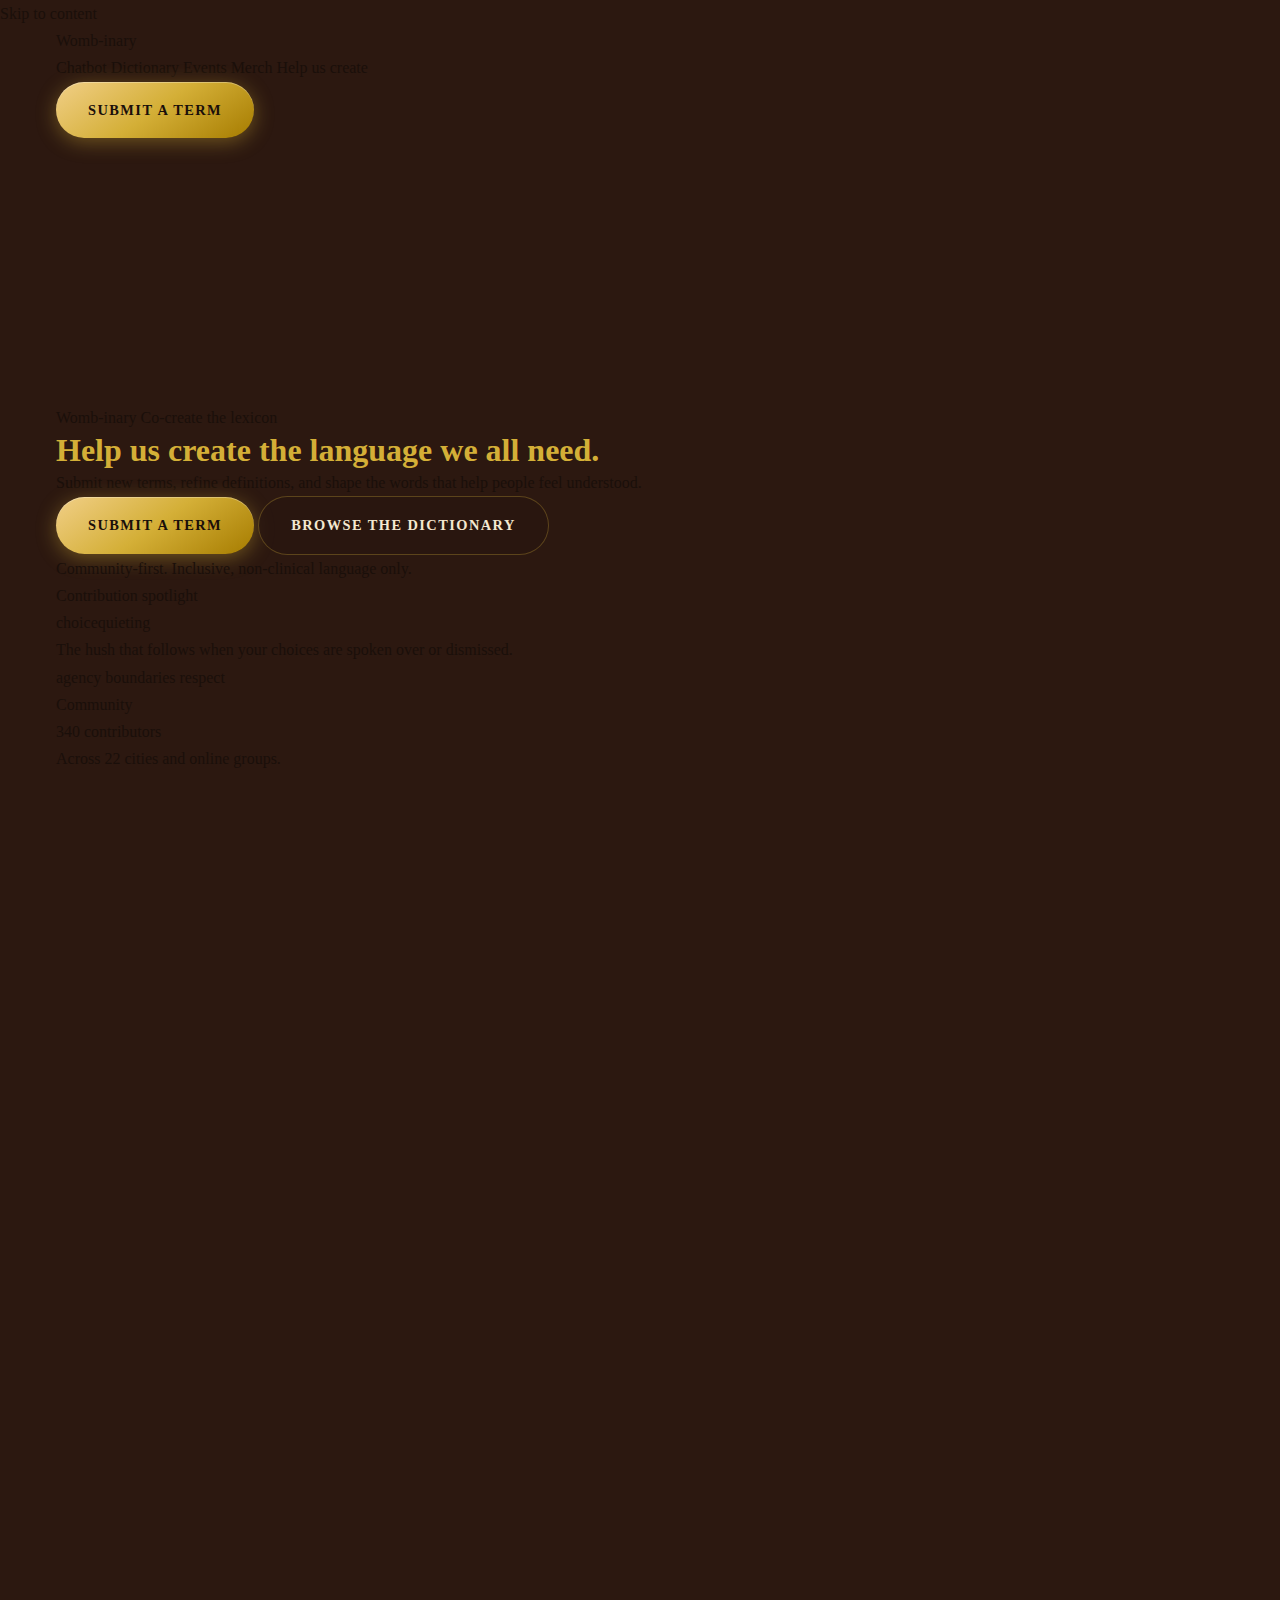
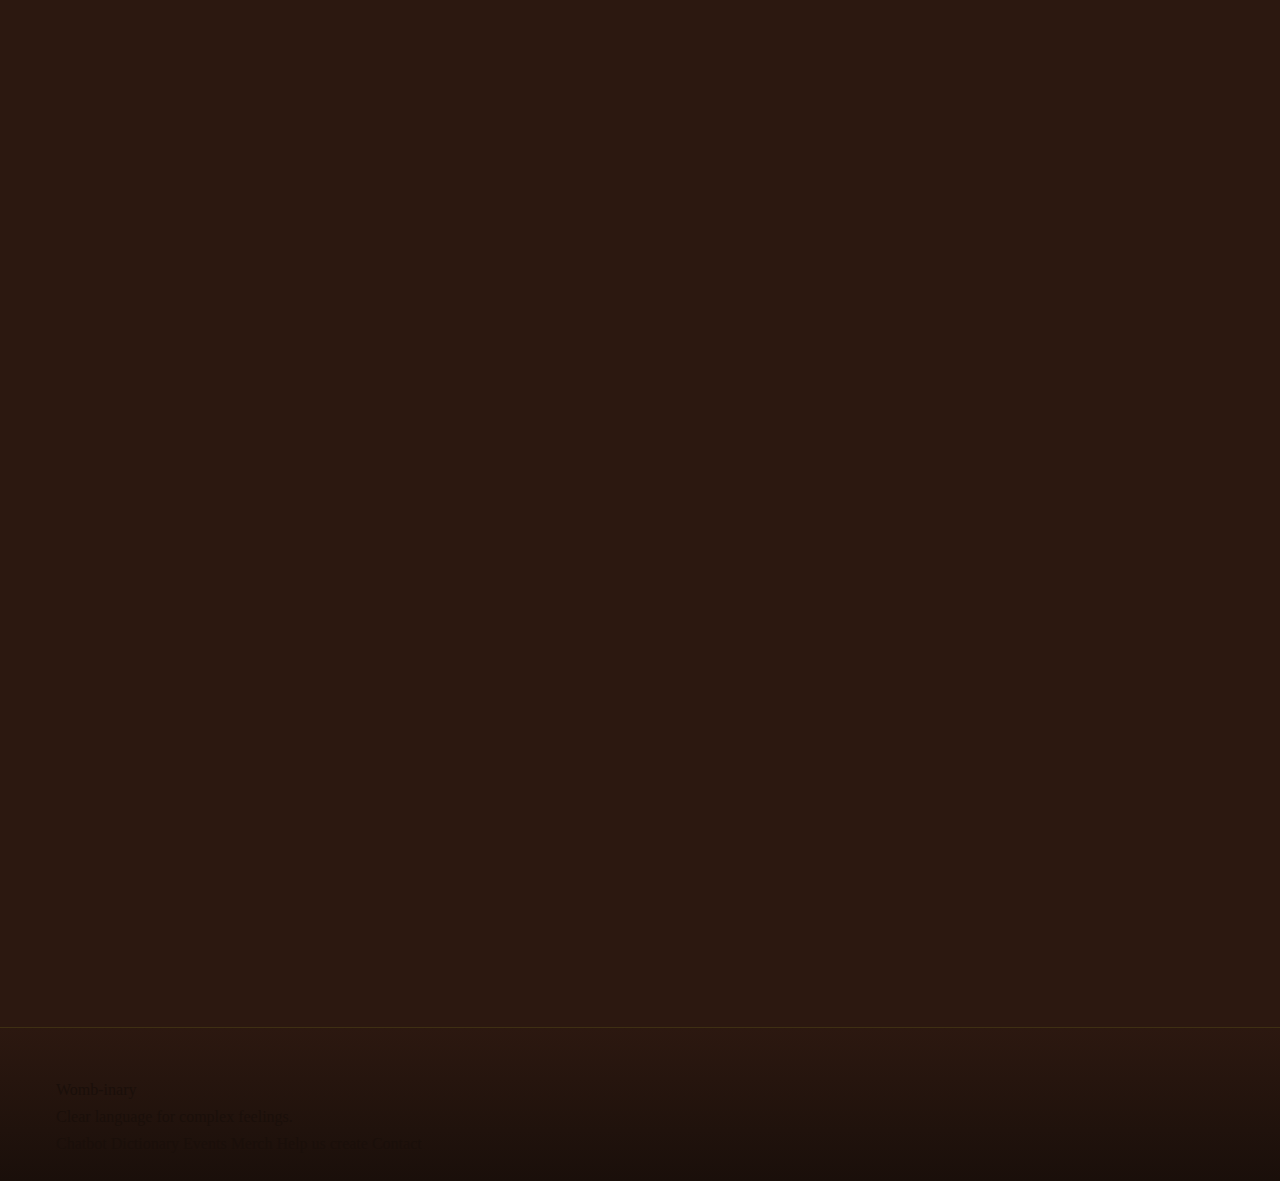
<file: help.html>
<!doctype html>
<html lang="en">
  <head>
    <meta charset="UTF-8" />
    <meta name="viewport" content="width=device-width, initial-scale=1.0" />
    <title>Womb-inary | Help Us Create</title>
    <link rel="preconnect" href="https://fonts.googleapis.com" />
    <link rel="preconnect" href="https://fonts.gstatic.com" crossorigin />
    <link
      href="https://fonts.googleapis.com/css2?family=DM+Sans:wght@400;500;600;700&family=Playfair+Display:wght@500;600;700&display=swap"
      rel="stylesheet"
    />
    <link rel="stylesheet" href="styles.css" />
  </head>
  <body data-page="help">
    <a class="skip-link" href="#main">Skip to content</a>
    <div class="page">
      <header class="nav">
        <div class="container nav-inner">
          <a class="logo" href="index.html">
            <span class="logo-mark"></span>
            Womb-inary
          </a>
          <nav class="nav-links">
            <a href="index.html" data-page="chatbot">Chatbot</a>
            <a href="dictionary.html" data-page="dictionary">Dictionary</a>
            <a href="events.html" data-page="events">Events</a>
            <a href="merch.html" data-page="merch">Merch</a>
            <a href="help.html" data-page="help">Help us create</a>
          </nav>
          <a class="btn btn-primary" href="#submit">Submit a term</a>
        </div>
      </header>

      <main id="main">
        <section class="hero hero--help">
          <div class="container hero-grid">
            <div class="hero-copy reveal">
              <div class="brand-chip">
                <span class="logo-mark"></span>
                Womb-inary
                <span class="chip-label">Co-create the lexicon</span>
              </div>
              <h1>Help us create the language we all need.</h1>
              <p class="lead">
                Submit new terms, refine definitions, and shape the words that help people feel
                understood.
              </p>
              <div class="cta-row">
                <a class="btn btn-primary" href="#submit">Submit a term</a>
                <a class="btn btn-ghost" href="dictionary.html">Browse the dictionary</a>
              </div>
              <p class="hero-note">Community-first. Inclusive, non-clinical language only.</p>
            </div>
            <div class="hero-visual reveal">
              <div class="hero-panel">
                <p class="hero-panel-label">Contribution spotlight</p>
                <p class="hero-panel-title">choicequieting</p>
                <p class="hero-panel-note">
                  The hush that follows when your choices are spoken over or dismissed.
                </p>
                <div class="chip-row">
                  <span class="chip">agency</span>
                  <span class="chip">boundaries</span>
                  <span class="chip">respect</span>
                </div>
              </div>
              <div class="hero-panel mini">
                <p class="hero-panel-label">Community</p>
                <p class="hero-panel-title">340 contributors</p>
                <p class="hero-panel-note">Across 22 cities and online groups.</p>
              </div>
            </div>
          </div>
        </section>

        <section class="section">
          <div class="container">
            <div class="section-title reveal">
              <h2>How it works</h2>
              <p>We review each submission for clarity, inclusivity, and usefulness.</p>
            </div>
            <div class="how-grid">
              <div class="how-card reveal">
                <span class="step">01</span>
                <h3>Submit a term</h3>
                <p>Share the word, a plain definition, and anchor terms.</p>
              </div>
              <div class="how-card reveal">
                <span class="step">02</span>
                <h3>We refine together</h3>
                <p>Editors verify the tone, safety, and clarity.</p>
              </div>
              <div class="how-card reveal">
                <span class="step">03</span>
                <h3>Publish and share</h3>
                <p>New terms appear in the dictionary and community pulse.</p>
              </div>
            </div>
          </div>
        </section>

        <section class="section guidelines">
          <div class="container">
            <div class="section-title reveal">
              <h2>Naming guidelines</h2>
              <p>Keep language modern, respectful, and grounded in lived experience.</p>
            </div>
            <div class="guideline-grid">
              <div class="guideline-card reveal">
                <h3>Do</h3>
                <ul>
                  <li>Use plain-language definitions anyone can understand.</li>
                  <li>Include 2 to 4 anchor terms for grounding.</li>
                  <li>Focus on feelings, patterns, and experiences.</li>
                  <li>Make it easy to say out loud.</li>
                </ul>
              </div>
              <div class="guideline-card guideline-card--alt reveal">
                <h3>Do not</h3>
                <ul>
                  <li>Use clinical or diagnostic language.</li>
                  <li>Shame or blame people or communities.</li>
                  <li>Use hateful, sexual, or derogatory terms.</li>
                  <li>Overcomplicate the definition.</li>
                </ul>
              </div>
            </div>
          </div>
        </section>

        <section id="submit" class="section">
          <div class="container">
            <div class="section-title reveal">
              <h2>Submit a term</h2>
              <p>Share your idea and we will follow up if we need clarity.</p>
            </div>
            <form class="contribute-form reveal">
              <div class="form-grid">
                <div class="form-field">
                  <label for="term">Term name</label>
                  <input id="term" type="text" placeholder="e.g., carewashing" />
                </div>
                <div class="form-field">
                  <label for="anchors">Anchor terms</label>
                  <input id="anchors" type="text" placeholder="e.g., trust, boundaries, overwhelm" />
                </div>
                <div class="form-field full">
                  <label for="definition">Definition</label>
                  <textarea
                    id="definition"
                    rows="4"
                    placeholder="Describe the term in one or two sentences."
                  ></textarea>
                </div>
                <div class="form-field">
                  <label for="category">Category</label>
                  <select id="category">
                    <option>Care</option>
                    <option>Culture</option>
                    <option>Policy</option>
                    <option>Work</option>
                    <option>Identity</option>
                  </select>
                </div>
                <div class="form-field">
                  <label for="email">Email (optional)</label>
                  <input id="email" type="email" placeholder="you@email.com" />
                </div>
              </div>
              <button class="btn btn-primary" type="submit">Submit term</button>
              <p class="form-note">We review submissions weekly. This is a demo form.</p>
            </form>
          </div>
        </section>

        <section class="section">
          <div class="container">
            <div class="section-title reveal">
              <h2>Community spotlight</h2>
              <p>Recent contributions from the Wombinary community.</p>
            </div>
            <div class="spotlight-grid">
              <div class="spotlight-item reveal">
                <h3>choicequieting</h3>
                <p>The hush that follows when your choices are spoken over or dismissed.</p>
                <span class="spotlight-tag">agency</span>
              </div>
              <div class="spotlight-item reveal">
                <h3>carelooping</h3>
                <p>Repeating the same care tasks until rest feels out of reach.</p>
                <span class="spotlight-tag">care</span>
              </div>
              <div class="spotlight-item reveal">
                <h3>policywhiplash</h3>
                <p>The jolt that hits when guidance changes faster than you can adapt.</p>
                <span class="spotlight-tag">policy</span>
              </div>
            </div>
          </div>
        </section>

        <section class="section faq">
          <div class="container">
            <div class="section-title reveal">
              <h2>Frequently asked questions</h2>
              <p>Quick answers about how contributions work.</p>
            </div>
            <div class="faq-list">
              <div class="faq-row reveal">
                <h3>Who can submit a term?</h3>
                <p>Anyone. We welcome lived experience, organizers, and practitioners.</p>
              </div>
              <div class="faq-row reveal">
                <h3>Can I edit an existing definition?</h3>
                <p>Yes. Use the form and note the term you want to improve.</p>
              </div>
              <div class="faq-row reveal">
                <h3>How long does review take?</h3>
                <p>Most reviews happen within one week for the demo.</p>
              </div>
            </div>
          </div>
        </section>

        <section class="section cta">
          <div class="container">
            <div class="cta-card reveal">
              <div class="cta-copy">
                <p class="eyebrow">Need inspiration?</p>
                <h2>Try the chatbot and see what emerges.</h2>
                <p>We only coin a term when it truly fits.</p>
              </div>
              <div class="cta-row">
                <a class="btn btn-primary" href="index.html">Start a session</a>
                <a class="btn btn-ghost" href="dictionary.html">Browse dictionary</a>
              </div>
            </div>
          </div>
        </section>
      </main>

      <footer class="footer">
        <div class="container footer-inner">
          <div>
            <div class="logo small">
              <span class="logo-mark"></span>
              Womb-inary
            </div>
            <p>Clear language for complex feelings.</p>
          </div>
          <div class="footer-links">
            <a href="index.html">Chatbot</a>
            <a href="dictionary.html">Dictionary</a>
            <a href="events.html">Events</a>
            <a href="merch.html">Merch</a>
            <a href="help.html">Help us create</a>
            <a href="mailto:hello@wombinary.ai">Contact</a>
          </div>
        </div>
      </footer>
    </div>
    <script src="app.js"></script>
  </body>
</html>
</file>
<file: styles.css>
/* =====================================================
   WOMB-INARY.COM - Harry Potter Library Aesthetic
   ===================================================== */

/* -------------------- CSS Variables -------------------- */
:root {
    /* Primary Colors - Gold & Bronze */
    --gold-primary: #D4AF37;
    --gold-light: #F1CF87;
    --gold-dark: #A67C00;
    --bronze: #CD7F32;
    --bronze-light: #E8A84C;
    --bronze-dark: #8B5A2B;

    /* Library Wood Tones */
    --mahogany: #4E2A1E;
    --mahogany-light: #6B4423;
    --mahogany-dark: #3A1F16;
    --warm-brown: #5D3A1A;
    --dark-wood: #2C1810;
    --deep-wood: #1A0F0A;

    /* Ambient Colors */
    --candlelight: #FDB863;
    --candlelight-glow: rgba(253, 184, 99, 0.4);
    --firelight: #FF6B35;

    /* Parchment & Paper */
    --parchment: #F4E8D0;
    --parchment-light: #FFF8E7;
    --parchment-dark: #E6D5B8;
    --cream: #FFFEF5;

    /* Text Colors */
    --ink-dark: #1A0F0A;
    --ink-medium: #3D2914;
    --ink-light: #6B5344;

    /* Shadows & Glows */
    --shadow-soft: 0 10px 40px rgba(26, 15, 10, 0.3);
    --shadow-deep: 0 20px 60px rgba(26, 15, 10, 0.5);
    --shadow-glow: 0 0 30px rgba(212, 175, 55, 0.3);
    --text-shadow: 0 2px 4px rgba(0, 0, 0, 0.5);

    /* Typography */
    --font-display: 'Cinzel', serif;
    --font-elegant: 'Cormorant Garamond', serif;
    --font-body: 'Crimson Text', serif;

    /* Spacing */
    --space-xs: 0.5rem;
    --space-sm: 1rem;
    --space-md: 1.5rem;
    --space-lg: 2rem;
    --space-xl: 3rem;
    --space-xxl: 5rem;

    /* Border Radius */
    --radius-sm: 8px;
    --radius-md: 12px;
    --radius-lg: 20px;
    --radius-xl: 30px;

    /* Transitions */
    --transition-fast: 0.2s ease;
    --transition-medium: 0.4s ease;
    --transition-slow: 0.6s ease;
}

/* -------------------- Reset & Base -------------------- */
*, *::before, *::after {
    box-sizing: border-box;
    margin: 0;
    padding: 0;
}

html {
    scroll-behavior: smooth;
}

body {
    font-family: var(--font-body);
    font-size: 16px;
    line-height: 1.7;
    color: var(--ink-dark);
    background: var(--dark-wood);
    overflow-x: hidden;
}

img {
    max-width: 100%;
    height: auto;
    display: block;
}

a {
    color: inherit;
    text-decoration: none;
    transition: var(--transition-fast);
}

button {
    font-family: inherit;
    cursor: pointer;
    border: none;
    background: none;
}

h1, h2, h3, h4, h5, h6 {
    font-family: var(--font-display);
    font-weight: 600;
    line-height: 1.2;
    color: var(--gold-primary);
}

/* -------------------- Parchment Overlay -------------------- */
.parchment-overlay {
    position: fixed;
    inset: 0;
    pointer-events: none;
    z-index: 1000;
    background-image: url('images/img10.jpg');
    background-size: cover;
    opacity: 0.03;
    mix-blend-mode: multiply;
}

/* -------------------- Candle Particles -------------------- */
.candle-particles {
    position: fixed;
    inset: 0;
    pointer-events: none;
    z-index: 999;
    overflow: hidden;
}

.particle {
    position: absolute;
    width: 4px;
    height: 4px;
    background: var(--candlelight);
    border-radius: 50%;
    opacity: 0;
    animation: float-particle 8s infinite ease-in-out;
    box-shadow: 0 0 10px var(--candlelight), 0 0 20px var(--candlelight-glow);
}

.particle:nth-child(1) { left: 10%; animation-delay: 0s; }
.particle:nth-child(2) { left: 30%; animation-delay: 1.5s; }
.particle:nth-child(3) { left: 50%; animation-delay: 3s; }
.particle:nth-child(4) { left: 70%; animation-delay: 4.5s; }
.particle:nth-child(5) { left: 90%; animation-delay: 6s; }

@keyframes float-particle {
    0%, 100% {
        transform: translateY(100vh) scale(0);
        opacity: 0;
    }
    10% {
        opacity: 0.8;
    }
    50% {
        opacity: 0.4;
    }
    90% {
        opacity: 0;
    }
    95% {
        transform: translateY(-20vh) scale(1);
    }
}

/* -------------------- Container -------------------- */
.container {
    width: 100%;
    max-width: 1200px;
    margin: 0 auto;
    padding: 0 var(--space-md);
}

/* -------------------- Hero Section -------------------- */
.hero {
    position: relative;
    min-height: 100vh;
    display: flex;
    align-items: center;
    justify-content: center;
    overflow: hidden;
}

.hero-background {
    position: absolute;
    inset: 0;
    z-index: -1;
}

.hero-bg-img {
    width: 100%;
    height: 100%;
    object-fit: cover;
    object-position: center;
}

.hero-gradient {
    position: absolute;
    inset: 0;
    background:
        radial-gradient(ellipse at center top, transparent 0%, rgba(26, 15, 10, 0.4) 70%),
        linear-gradient(to bottom, rgba(26, 15, 10, 0.2) 0%, rgba(26, 15, 10, 0.5) 100%);
}

.hero-content {
    position: relative;
    z-index: 1;
    text-align: center;
    padding: var(--space-xl) var(--space-md);
    max-width: 1000px;
}

/* -------------------- Logo/Crest -------------------- */
.logo-container {
    margin-bottom: var(--space-xl);
    text-align: center;
    display: flex;
    justify-content: center;
    align-items: center;
}

.hero-logo {
    width: 600px;
    height: auto;
    max-width: 90vw;
    filter: drop-shadow(0 12px 32px rgba(0, 0, 0, 0.7));
    animation: float 6s ease-in-out infinite;
}

@keyframes float {
    0%, 100% {
        transform: translateY(0px);
    }
    50% {
        transform: translateY(-10px);
    }
}

.logo-section {
    margin-bottom: var(--space-lg);
}

.crest-container {
    position: relative;
    display: inline-block;
    width: 180px;
    height: 200px;
}

.crown {
    position: absolute;
    top: -10px;
    left: 50%;
    transform: translateX(-50%);
    width: 80px;
    z-index: 3;
}

.crown-svg {
    color: var(--gold-primary);
    filter: drop-shadow(0 2px 4px rgba(0, 0, 0, 0.5));
}

.shield {
    position: absolute;
    top: 35px;
    left: 50%;
    transform: translateX(-50%);
    width: 100px;
    height: 120px;
    background: linear-gradient(135deg, var(--gold-dark) 0%, var(--gold-primary) 50%, var(--gold-light) 100%);
    clip-path: polygon(0 0, 100% 0, 100% 70%, 50% 100%, 0 70%);
    box-shadow: var(--shadow-glow), inset 0 2px 10px rgba(255, 255, 255, 0.3);
    z-index: 2;
}

.shield-inner {
    position: absolute;
    inset: 4px;
    background: linear-gradient(180deg, var(--mahogany) 0%, var(--mahogany-dark) 100%);
    clip-path: polygon(0 0, 100% 0, 100% 70%, 50% 100%, 0 70%);
    display: flex;
    flex-direction: column;
    align-items: center;
    justify-content: center;
    padding: 10px;
}

.shield-w {
    font-family: var(--font-display);
    font-size: 2.5rem;
    font-weight: 700;
    color: var(--gold-primary);
    text-shadow: 0 2px 4px rgba(0, 0, 0, 0.5);
    line-height: 1;
}

.shield-icons {
    display: flex;
    gap: 8px;
    margin-top: 5px;
}

.shield-icons svg {
    width: 20px;
    height: 20px;
    color: var(--gold-light);
}

.laurel-left, .laurel-right {
    position: absolute;
    top: 40px;
    width: 40px;
    height: 100px;
    z-index: 1;
}

.laurel-left {
    left: 10px;
}

.laurel-right {
    right: 10px;
}

.laurel-left svg, .laurel-right svg {
    width: 100%;
    height: 100%;
    color: var(--gold-primary);
    filter: drop-shadow(0 2px 4px rgba(0, 0, 0, 0.3));
}

/* -------------------- Brand Name -------------------- */
.brand-name {
    font-family: var(--font-display);
    font-size: clamp(2.5rem, 6vw, 4rem);
    font-weight: 700;
    color: var(--parchment-light);
    text-transform: uppercase;
    letter-spacing: 0.15em;
    margin-bottom: var(--space-sm);
    text-shadow:
        0 0 20px rgba(212, 175, 55, 0.5),
        0 4px 8px rgba(0, 0, 0, 0.5);
}

.brand-womb, .brand-inary {
    color: var(--parchment-light);
}

.brand-dash {
    color: var(--gold-primary);
}

.brand-com {
    color: var(--gold-light);
    font-size: 0.6em;
}

/* -------------------- Tagline -------------------- */
.tagline {
    font-family: var(--font-elegant);
    font-size: clamp(1.1rem, 2.5vw, 1.5rem);
    font-style: italic;
    color: var(--gold-light);
    margin-bottom: var(--space-xl);
    text-shadow: 0 2px 4px rgba(0, 0, 0, 0.5);
}

/* -------------------- Navigation Buttons (OLD - kept for other pages) -------------------- */
.nav-buttons {
    display: grid;
    grid-template-columns: repeat(5, 1fr);
    gap: var(--space-md);
    max-width: 900px;
    margin: 0 auto;
}

/* -------------------- NEW Hero Navigation -------------------- */
.nav-buttons-new {
    display: flex;
    flex-direction: column;
    align-items: center;
    gap: var(--space-xl);
    max-width: 700px;
    margin: 0 auto;
}

/* Featured Main Card */
.nav-card.featured {
    display: flex;
    align-items: center;
    gap: var(--space-lg);
    padding: var(--space-lg) var(--space-xl);
    background: linear-gradient(135deg,
        rgba(40, 22, 15, 0.92) 0%,
        rgba(30, 16, 10, 0.96) 100%);
    border: 2px solid var(--gold-primary);
    border-radius: 60px;
    box-shadow:
        0 20px 60px rgba(0, 0, 0, 0.7),
        0 0 80px rgba(212, 175, 55, 0.15),
        inset 0 1px 0 rgba(255, 255, 255, 0.08);
    transition: all 0.5s cubic-bezier(0.4, 0, 0.2, 1);
    cursor: pointer;
}

.nav-card.featured:hover {
    transform: translateY(-4px);
    border-color: var(--gold-light);
    box-shadow:
        0 30px 80px rgba(0, 0, 0, 0.8),
        0 0 100px rgba(212, 175, 55, 0.25),
        inset 0 1px 0 rgba(255, 255, 255, 0.12);
}

.nav-card-symbol {
    display: flex;
    align-items: center;
    justify-content: center;
    width: 64px;
    height: 64px;
    font-family: var(--font-display);
    font-size: 2rem;
    font-weight: 700;
    color: var(--ink-dark);
    background: linear-gradient(145deg, var(--gold-light) 0%, var(--gold-primary) 50%, var(--gold-dark) 100%);
    border-radius: 50%;
    box-shadow:
        0 4px 20px rgba(212, 175, 55, 0.5),
        inset 0 2px 4px rgba(255, 255, 255, 0.4),
        inset 0 -2px 4px rgba(0, 0, 0, 0.2);
    flex-shrink: 0;
    transition: all 0.4s ease;
}

.nav-card.featured:hover .nav-card-symbol {
    transform: scale(1.05);
    box-shadow:
        0 6px 30px rgba(212, 175, 55, 0.6),
        inset 0 2px 4px rgba(255, 255, 255, 0.5),
        inset 0 -2px 4px rgba(0, 0, 0, 0.2);
}

.nav-card-content {
    display: flex;
    flex-direction: column;
    gap: 4px;
}

.nav-card-title {
    font-family: var(--font-display);
    font-size: 1.4rem;
    font-weight: 600;
    color: var(--parchment-light);
    letter-spacing: 0.04em;
}

.nav-card-desc {
    font-family: var(--font-elegant);
    font-size: 1.05rem;
    font-style: italic;
    color: var(--gold-light);
    opacity: 0.9;
}

/* Secondary Navigation Links */
.nav-secondary {
    display: flex;
    gap: var(--space-sm);
    flex-wrap: wrap;
    justify-content: center;
}

.nav-link {
    display: flex;
    align-items: center;
    gap: var(--space-sm);
    padding: var(--space-sm) var(--space-md);
    background: rgba(26, 15, 10, 0.6);
    border: 1px solid rgba(212, 175, 55, 0.3);
    border-radius: 30px;
    transition: all 0.3s ease;
    backdrop-filter: blur(8px);
}

.nav-link:hover {
    background: rgba(40, 22, 15, 0.8);
    border-color: var(--gold-primary);
    transform: translateY(-2px);
}

.nav-link-symbol {
    font-size: 1.1rem;
    color: var(--gold-primary);
    opacity: 0.8;
    transition: all 0.3s ease;
}

.nav-link:hover .nav-link-symbol {
    opacity: 1;
    transform: scale(1.1);
}

.nav-link-text {
    font-family: var(--font-display);
    font-size: 0.85rem;
    font-weight: 500;
    color: var(--parchment);
    letter-spacing: 0.05em;
    text-transform: uppercase;
}

.nav-link:hover .nav-link-text {
    color: var(--gold-light);
}

/* -------------------- Section Backgrounds -------------------- */
.section-bg {
    position: absolute;
    inset: 0;
    width: 100%;
    height: 100%;
    object-fit: cover;
    z-index: -1;
}

.section-gradient {
    position: absolute;
    inset: 0;
    background: linear-gradient(180deg,
        rgba(26, 15, 10, 0.85) 0%,
        rgba(26, 15, 10, 0.7) 50%,
        rgba(26, 15, 10, 0.85) 100%);
    z-index: -1;
}

.section-gradient.dark {
    background: linear-gradient(180deg,
        rgba(26, 15, 10, 0.9) 0%,
        rgba(26, 15, 10, 0.8) 50%,
        rgba(26, 15, 10, 0.9) 100%);
}

.section-gradient.warm {
    background: linear-gradient(180deg,
        rgba(26, 15, 10, 0.8) 0%,
        rgba(93, 58, 26, 0.6) 50%,
        rgba(26, 15, 10, 0.8) 100%);
}

/* -------------------- Section Headers -------------------- */
.section-header {
    margin-bottom: var(--space-xl);
}

.section-header.center {
    text-align: center;
}

.section-header h2 {
    font-size: clamp(2rem, 4vw, 3rem);
    margin-bottom: var(--space-sm);
    text-shadow: var(--text-shadow);
}

.section-header p {
    font-size: 1.1rem;
    color: var(--parchment-dark);
    max-width: 600px;
}

.section-header.center p {
    margin: 0 auto;
}

.section-label {
    display: inline-block;
    font-family: var(--font-display);
    font-size: 0.75rem;
    font-weight: 600;
    text-transform: uppercase;
    letter-spacing: 0.2em;
    color: var(--gold-primary);
    margin-bottom: var(--space-sm);
}

/* -------------------- Chat Section -------------------- */
.chat-section {
    position: relative;
    padding: var(--space-xxl) 0;
    min-height: 100vh;
}

.chat-background {
    position: absolute;
    inset: 0;
    z-index: -1;
}

.chat-container {
    display: grid;
    grid-template-columns: 1.5fr 1fr;
    gap: var(--space-lg);
    align-items: start;
}

.chat-panel {
    background: rgba(255, 248, 231, 0.95);
    border-radius: var(--radius-lg);
    border: 2px solid var(--gold-dark);
    box-shadow: var(--shadow-deep);
    overflow: hidden;
}

.chat-header {
    display: flex;
    justify-content: space-between;
    align-items: center;
    padding: var(--space-md);
    background: linear-gradient(90deg, var(--mahogany) 0%, var(--mahogany-light) 100%);
    border-bottom: 2px solid var(--gold-dark);
}

.chat-title {
    display: flex;
    align-items: center;
    gap: var(--space-sm);
    font-family: var(--font-display);
    font-size: 1.1rem;
    font-weight: 600;
    color: var(--gold-primary);
}

.chat-icon {
    width: 30px;
    height: 30px;
    background: var(--gold-primary);
    border-radius: 50%;
    display: flex;
    align-items: center;
    justify-content: center;
}

.chat-status {
    font-family: var(--font-body);
    font-size: 0.8rem;
    color: var(--candlelight);
    padding: 4px 12px;
    background: rgba(253, 184, 99, 0.2);
    border-radius: 20px;
    border: 1px solid var(--candlelight);
}

.chat-messages {
    padding: var(--space-md);
    min-height: 350px;
    max-height: 450px;
    overflow-y: auto;
    display: flex;
    flex-direction: column;
    gap: var(--space-md);
    background: linear-gradient(180deg, var(--parchment-light) 0%, var(--parchment) 100%);
}

.chat-messages::-webkit-scrollbar {
    width: 8px;
}

.chat-messages::-webkit-scrollbar-track {
    background: var(--parchment-dark);
    border-radius: 4px;
}

.chat-messages::-webkit-scrollbar-thumb {
    background: var(--gold-dark);
    border-radius: 4px;
}

.message {
    display: flex;
    gap: var(--space-sm);
    animation: fadeInUp 0.4s ease;
}

@keyframes fadeInUp {
    from {
        opacity: 0;
        transform: translateY(10px);
    }
    to {
        opacity: 1;
        transform: translateY(0);
    }
}

.message.user {
    flex-direction: row-reverse;
}

.message-avatar {
    width: 40px;
    height: 40px;
    border-radius: 50%;
    background: linear-gradient(135deg, var(--gold-dark) 0%, var(--gold-primary) 100%);
    display: flex;
    align-items: center;
    justify-content: center;
    font-family: var(--font-display);
    font-weight: 700;
    color: var(--cream);
    flex-shrink: 0;
    box-shadow: 0 2px 8px rgba(0, 0, 0, 0.2);
}

.message.user .message-avatar {
    background: linear-gradient(135deg, var(--mahogany) 0%, var(--mahogany-light) 100%);
}

.message-content {
    max-width: 80%;
    padding: var(--space-sm) var(--space-md);
    border-radius: var(--radius-md);
    background: var(--cream);
    border: 1px solid var(--parchment-dark);
    box-shadow: 0 2px 8px rgba(0, 0, 0, 0.1);
}

.message.user .message-content {
    background: linear-gradient(135deg, var(--gold-light) 0%, var(--gold-primary) 100%);
    border-color: var(--gold-dark);
    color: var(--ink-dark);
}

.message-content p {
    font-size: 0.95rem;
    line-height: 1.6;
}

.chat-input-area {
    padding: var(--space-md);
    background: var(--parchment);
    border-top: 2px solid var(--parchment-dark);
}

.chat-form {
    display: flex;
    gap: var(--space-sm);
}

.chat-form input {
    flex: 1;
    padding: var(--space-sm) var(--space-md);
    font-family: var(--font-body);
    font-size: 1rem;
    color: var(--ink-dark);
    background: var(--cream);
    border: 2px solid var(--gold-dark);
    border-radius: 30px;
    outline: none;
    transition: var(--transition-fast);
}

.chat-form input:focus {
    border-color: var(--gold-primary);
    box-shadow: 0 0 0 3px rgba(212, 175, 55, 0.2);
}

.chat-form input::placeholder {
    color: var(--ink-light);
}

.send-button {
    display: flex;
    align-items: center;
    gap: var(--space-xs);
    padding: var(--space-sm) var(--space-lg);
    font-family: var(--font-display);
    font-size: 0.9rem;
    font-weight: 600;
    color: var(--ink-dark);
    background: linear-gradient(135deg, var(--gold-primary) 0%, var(--gold-light) 100%);
    border-radius: 30px;
    box-shadow: 0 4px 15px rgba(212, 175, 55, 0.4);
    transition: var(--transition-fast);
}

.send-button:hover {
    transform: translateY(-2px);
    box-shadow: 0 6px 20px rgba(212, 175, 55, 0.5);
}

.send-button svg {
    transition: var(--transition-fast);
}

.send-button:hover svg {
    transform: translateX(3px);
}

/* -------------------- Chat Sidebar -------------------- */
.chat-sidebar {
    display: flex;
    flex-direction: column;
    gap: var(--space-md);
}

.sidebar-panel {
    background: rgba(255, 248, 231, 0.9);
    border-radius: var(--radius-lg);
    border: 2px solid var(--gold-dark);
    overflow: hidden;
    box-shadow: var(--shadow-soft);
}

.panel-header {
    display: flex;
    justify-content: space-between;
    align-items: center;
    padding: var(--space-sm) var(--space-md);
    background: linear-gradient(90deg, var(--mahogany) 0%, var(--mahogany-light) 100%);
    border-bottom: 2px solid var(--gold-dark);
}

.panel-header h3 {
    font-size: 0.95rem;
    color: var(--gold-primary);
}

.term-count, .demo-badge {
    font-family: var(--font-body);
    font-size: 0.75rem;
    padding: 2px 10px;
    border-radius: 15px;
    background: rgba(212, 175, 55, 0.2);
    color: var(--gold-light);
    border: 1px solid var(--gold-dark);
}

.panel-body {
    padding: var(--space-md);
    background: var(--parchment-light);
}

.panel-body p {
    font-size: 0.9rem;
    color: var(--ink-medium);
    line-height: 1.6;
}

.empty-state {
    font-style: italic;
    color: var(--ink-light);
}

.term-suggestion {
    padding: var(--space-sm);
    margin-bottom: var(--space-sm);
    background: var(--cream);
    border: 1px solid var(--parchment-dark);
    border-radius: var(--radius-sm);
}

.term-suggestion:last-child {
    margin-bottom: 0;
}

.term-suggestion h4 {
    font-family: var(--font-display);
    font-size: 0.95rem;
    color: var(--gold-dark);
    margin-bottom: 4px;
}

.term-suggestion p {
    font-size: 0.85rem;
}

/* -------------------- Preview Section -------------------- */
.preview-section {
    position: relative;
    padding: var(--space-xxl) 0;
}

.preview-background {
    position: absolute;
    inset: 0;
    z-index: -1;
}

.preview-grid {
    display: grid;
    grid-template-columns: repeat(3, 1fr);
    gap: var(--space-lg);
    margin-bottom: var(--space-xl);
}

.word-card {
    position: relative;
    background: rgba(255, 248, 231, 0.95);
    border: 1px solid rgba(212, 175, 55, 0.4);
    border-radius: var(--radius-md);
    padding: var(--space-lg);
    box-shadow: 0 8px 30px rgba(0, 0, 0, 0.15);
    transition: var(--transition-medium);
}

.word-card::before {
    content: '';
    position: absolute;
    top: 0;
    left: 0;
    right: 0;
    height: 3px;
    background: linear-gradient(90deg, transparent, var(--gold-primary), transparent);
    opacity: 0;
    transition: opacity 0.3s ease;
}

.word-card:hover {
    transform: translateY(-4px);
    box-shadow: 0 16px 50px rgba(0, 0, 0, 0.2);
    border-color: var(--gold-primary);
}

.word-card:hover::before {
    opacity: 1;
}

.word-card h3 {
    font-size: 1.3rem;
    margin-bottom: var(--space-sm);
    color: var(--mahogany);
}

.word-card .definition {
    font-size: 0.95rem;
    color: var(--ink-medium);
    margin-bottom: var(--space-md);
    line-height: 1.6;
    font-family: var(--font-elegant);
    font-style: italic;
}

.word-tag {
    display: inline-block;
    font-family: var(--font-display);
    font-size: 0.65rem;
    text-transform: uppercase;
    letter-spacing: 0.12em;
    padding: 5px 12px;
    background: transparent;
    color: var(--gold-dark);
    border-radius: 3px;
    border: 1px solid var(--gold-dark);
}

.section-cta {
    text-align: center;
}

/* -------------------- Buttons -------------------- */
.btn {
    display: inline-flex;
    align-items: center;
    justify-content: center;
    gap: var(--space-xs);
    padding: var(--space-sm) var(--space-lg);
    font-family: var(--font-display);
    font-size: 0.9rem;
    font-weight: 600;
    text-transform: uppercase;
    letter-spacing: 0.1em;
    border-radius: 30px;
    transition: var(--transition-fast);
}

.btn-primary {
    color: var(--ink-dark);
    background: linear-gradient(145deg, var(--gold-light) 0%, var(--gold-primary) 50%, var(--gold-dark) 100%);
    border: none;
    box-shadow:
        0 4px 20px rgba(212, 175, 55, 0.4),
        inset 0 1px 0 rgba(255, 255, 255, 0.3);
    font-weight: 600;
}

.btn-primary:hover {
    transform: translateY(-2px);
    box-shadow:
        0 8px 30px rgba(212, 175, 55, 0.5),
        inset 0 1px 0 rgba(255, 255, 255, 0.4);
}

.btn-secondary {
    color: var(--gold-primary);
    background: transparent;
    border: 1px solid var(--gold-primary);
}

.btn-secondary:hover {
    background: rgba(212, 175, 55, 0.1);
    transform: translateY(-2px);
}

.btn-ghost {
    color: var(--parchment);
    background: rgba(40, 22, 15, 0.7);
    border: 1px solid rgba(212, 175, 55, 0.3);
}

.btn-ghost:hover {
    background: rgba(60, 32, 22, 0.9);
    border-color: var(--gold-primary);
    transform: translateY(-2px);
}

/* -------------------- Features Section -------------------- */
.features-section {
    position: relative;
    padding: var(--space-xxl) 0;
}

.features-background {
    position: absolute;
    inset: 0;
    z-index: -1;
}

.features-grid {
    display: grid;
    grid-template-columns: 1fr 1.2fr;
    gap: var(--space-xl);
    align-items: center;
}

.features-copy h2 {
    margin-bottom: var(--space-md);
}

.features-copy p {
    color: var(--parchment-dark);
    margin-bottom: var(--space-md);
    font-size: 1.1rem;
}

.text-link {
    font-family: var(--font-display);
    font-size: 0.9rem;
    font-weight: 600;
    color: var(--gold-primary);
    display: inline-flex;
    align-items: center;
    gap: var(--space-xs);
}

.text-link span {
    transition: var(--transition-fast);
}

.text-link:hover span {
    transform: translateX(5px);
}

.features-list {
    display: flex;
    flex-direction: column;
    gap: var(--space-md);
}

.feature-item {
    display: flex;
    gap: var(--space-lg);
    padding: var(--space-lg);
    background: rgba(255, 248, 231, 0.05);
    border-radius: var(--radius-md);
    border: 1px solid rgba(212, 175, 55, 0.15);
    transition: var(--transition-fast);
}

.feature-item:hover {
    background: rgba(255, 248, 231, 0.1);
    border-color: rgba(212, 175, 55, 0.4);
}

.feature-number {
    font-family: var(--font-elegant);
    font-size: 2.5rem;
    font-weight: 400;
    font-style: italic;
    color: var(--gold-primary);
    line-height: 1;
    opacity: 0.7;
    min-width: 50px;
}

.feature-content h3 {
    font-size: 1.15rem;
    margin-bottom: var(--space-xs);
    color: var(--parchment-light);
}

.feature-content p {
    color: var(--parchment-dark);
    font-size: 0.95rem;
    line-height: 1.6;
}

/* -------------------- Trust Section -------------------- */
.trust-section {
    position: relative;
    padding: var(--space-xl) 0;
}

.trust-background {
    position: absolute;
    inset: 0;
    z-index: -1;
}

.trust-section .section-header {
    margin-bottom: var(--space-lg);
}

.trust-grid {
    display: flex;
    justify-content: center;
    gap: var(--space-md);
    flex-wrap: wrap;
    max-width: 900px;
    margin: 0 auto;
}

.trust-item {
    text-align: center;
    padding: var(--space-md) var(--space-lg);
    background: rgba(255, 248, 231, 0.03);
    border: 1px solid rgba(212, 175, 55, 0.15);
    border-radius: var(--radius-md);
    transition: var(--transition-fast);
    flex: 0 1 200px;
}

.trust-item:hover {
    background: rgba(255, 248, 231, 0.06);
    border-color: rgba(212, 175, 55, 0.3);
}

.trust-item h3 {
    font-size: 0.9rem;
    margin-bottom: var(--space-xs);
    color: var(--gold-primary);
}

.trust-item p {
    color: rgba(244, 232, 208, 0.55);
    font-size: 0.85rem;
    line-height: 1.5;
}

/* -------------------- CTA Section -------------------- */
.cta-section {
    position: relative;
    padding: var(--space-xxl) 0;
}

.cta-background {
    position: absolute;
    inset: 0;
    z-index: -1;
}

.cta-card {
    display: flex;
    justify-content: space-between;
    align-items: center;
    gap: var(--space-xl);
    padding: var(--space-xl) calc(var(--space-xl) * 1.5);
    background: linear-gradient(135deg, rgba(60, 32, 22, 0.95) 0%, rgba(40, 22, 15, 0.98) 100%);
    border: 1px solid rgba(212, 175, 55, 0.4);
    border-radius: var(--radius-xl);
    box-shadow: 0 30px 80px rgba(0, 0, 0, 0.5);
}

.cta-content h2 {
    font-size: clamp(1.5rem, 3vw, 2rem);
    margin-bottom: var(--space-sm);
}

.cta-content p {
    color: var(--parchment-dark);
    font-size: 1.1rem;
}

.cta-buttons {
    display: flex;
    gap: var(--space-md);
}

/* -------------------- Footer -------------------- */
.footer {
    padding: var(--space-xl) 0 var(--space-lg);
    background: linear-gradient(180deg, var(--dark-wood) 0%, var(--deep-wood) 100%);
    border-top: 1px solid rgba(212, 175, 55, 0.2);
}

.footer-content {
    display: flex;
    justify-content: space-between;
    align-items: center;
    margin-bottom: var(--space-lg);
}

.footer-brand .logo-text {
    font-family: var(--font-display);
    font-size: 1.4rem;
    font-weight: 600;
    color: var(--gold-primary);
    letter-spacing: 0.02em;
}

.footer-brand p {
    color: rgba(244, 232, 208, 0.5);
    font-size: 0.9rem;
    margin-top: var(--space-xs);
    font-family: var(--font-elegant);
    font-style: italic;
}

.footer-nav {
    display: flex;
    gap: var(--space-lg);
}

.footer-nav a {
    font-family: var(--font-display);
    font-size: 0.8rem;
    text-transform: uppercase;
    letter-spacing: 0.08em;
    color: rgba(244, 232, 208, 0.5);
    transition: var(--transition-fast);
}

.footer-nav a:hover {
    color: var(--gold-primary);
}

.footer-bottom {
    text-align: center;
    padding-top: var(--space-md);
    border-top: 1px solid rgba(212, 175, 55, 0.1);
}

.footer-bottom p {
    font-size: 0.8rem;
    color: rgba(244, 232, 208, 0.35);
    letter-spacing: 0.02em;
}

/* -------------------- Page Headers (for other pages) -------------------- */
.page-header {
    position: relative;
    padding: 120px 0 var(--space-xl);
    text-align: center;
}

.page-header-bg {
    position: absolute;
    inset: 0;
    z-index: -1;
}

.page-header h1 {
    font-size: clamp(2.5rem, 5vw, 4rem);
    margin-bottom: var(--space-sm);
    text-shadow: var(--text-shadow);
}

.page-header .lead {
    font-size: 1.2rem;
    color: var(--parchment-dark);
    max-width: 600px;
    margin: 0 auto;
}

/* -------------------- Sticky Header (for inner pages) -------------------- */
.site-header {
    position: fixed;
    top: 0;
    left: 0;
    right: 0;
    z-index: 100;
    padding: var(--space-sm) 0;
    background: rgba(26, 15, 10, 0.95);
    backdrop-filter: blur(10px);
    border-bottom: 1px solid var(--gold-dark);
    transition: var(--transition-fast);
}

.site-header .container {
    display: flex;
    justify-content: space-between;
    align-items: center;
}

.site-logo {
    font-family: var(--font-display);
    font-size: 1.3rem;
    font-weight: 700;
    color: var(--gold-primary);
}

.site-nav {
    display: flex;
    gap: var(--space-lg);
}

.site-nav a {
    font-family: var(--font-display);
    font-size: 0.8rem;
    text-transform: uppercase;
    letter-spacing: 0.1em;
    color: var(--parchment-dark);
    position: relative;
}

.site-nav a::after {
    content: '';
    position: absolute;
    bottom: -4px;
    left: 0;
    width: 0;
    height: 2px;
    background: var(--gold-primary);
    transition: var(--transition-fast);
}

.site-nav a:hover,
.site-nav a.active {
    color: var(--gold-primary);
}

.site-nav a:hover::after,
.site-nav a.active::after {
    width: 100%;
}

/* -------------------- Content Sections -------------------- */
.content-section {
    padding: var(--space-xxl) 0;
}

.content-section.alt {
    background: rgba(78, 42, 30, 0.3);
}

/* -------------------- Grid Layouts -------------------- */
.grid-2 {
    display: grid;
    grid-template-columns: repeat(2, 1fr);
    gap: var(--space-lg);
}

.grid-3 {
    display: grid;
    grid-template-columns: repeat(3, 1fr);
    gap: var(--space-lg);
}

.grid-4 {
    display: grid;
    grid-template-columns: repeat(4, 1fr);
    gap: var(--space-md);
}

/* -------------------- Cards (for various pages) -------------------- */
.card {
    background: rgba(255, 248, 231, 0.95);
    border: 2px solid var(--gold-dark);
    border-radius: var(--radius-md);
    padding: var(--space-lg);
    box-shadow: var(--shadow-soft);
    transition: var(--transition-medium);
}

.card:hover {
    transform: translateY(-5px);
    box-shadow: var(--shadow-deep), var(--shadow-glow);
    border-color: var(--gold-primary);
}

.card h3 {
    margin-bottom: var(--space-sm);
}

.card p {
    color: var(--ink-medium);
}

/* -------------------- Event Cards -------------------- */
.event-card {
    display: grid;
    grid-template-columns: auto 1fr auto;
    gap: var(--space-lg);
    align-items: center;
    padding: var(--space-lg);
    background: rgba(255, 248, 231, 0.95);
    border: 2px solid var(--gold-dark);
    border-radius: var(--radius-md);
    box-shadow: var(--shadow-soft);
    transition: var(--transition-medium);
}

.event-card:hover {
    transform: translateY(-3px);
    box-shadow: var(--shadow-deep);
    border-color: var(--gold-primary);
}

.event-date {
    width: 80px;
    height: 80px;
    display: flex;
    flex-direction: column;
    align-items: center;
    justify-content: center;
    background: linear-gradient(135deg, var(--gold-dark) 0%, var(--gold-primary) 100%);
    border-radius: var(--radius-sm);
    text-align: center;
}

.event-month {
    font-family: var(--font-display);
    font-size: 0.7rem;
    text-transform: uppercase;
    letter-spacing: 0.1em;
    color: var(--cream);
}

.event-day {
    font-family: var(--font-display);
    font-size: 1.8rem;
    font-weight: 700;
    color: var(--cream);
    line-height: 1;
}

.event-info h3 {
    font-size: 1.2rem;
    margin-bottom: var(--space-xs);
}

.event-info p {
    color: var(--ink-medium);
    font-size: 0.95rem;
}

.event-meta {
    display: flex;
    gap: var(--space-md);
    margin-top: var(--space-sm);
    font-size: 0.85rem;
    color: var(--ink-light);
}

/* -------------------- Product Cards -------------------- */
.product-card {
    background: rgba(255, 248, 231, 0.95);
    border: 2px solid var(--gold-dark);
    border-radius: var(--radius-md);
    overflow: hidden;
    box-shadow: var(--shadow-soft);
    transition: var(--transition-medium);
}

.product-card:hover {
    transform: translateY(-5px);
    box-shadow: var(--shadow-deep), var(--shadow-glow);
    border-color: var(--gold-primary);
}

.product-image {
    height: 280px;
    background: #ffffff;
    display: flex;
    align-items: center;
    justify-content: center;
    font-family: var(--font-elegant);
    font-style: italic;
    color: var(--ink-light);
    overflow: hidden;
}

.product-image img {
    width: 100%;
    height: 100%;
    object-fit: contain;
    object-position: center;
}

.product-info {
    padding: var(--space-md);
}

.product-info h3 {
    font-size: 1.1rem;
    margin-bottom: var(--space-xs);
}

.product-info p {
    color: var(--ink-medium);
    font-size: 0.9rem;
    margin-bottom: var(--space-sm);
}

.product-price {
    font-family: var(--font-display);
    font-size: 1.2rem;
    font-weight: 700;
    color: var(--gold-dark);
}

/* -------------------- Rights Page Sections -------------------- */
.rights-section {
    padding: var(--space-xl) 0;
}

.rights-grid {
    display: grid;
    grid-template-columns: repeat(2, 1fr);
    gap: var(--space-xl);
}

.rights-card {
    padding: var(--space-xl);
    background: rgba(255, 248, 231, 0.95);
    border: 2px solid var(--gold-dark);
    border-radius: var(--radius-lg);
    box-shadow: var(--shadow-soft);
}

.rights-card h3 {
    font-size: 1.5rem;
    margin-bottom: var(--space-md);
    display: flex;
    align-items: center;
    gap: var(--space-sm);
}

.rights-card h3 svg {
    width: 30px;
    height: 30px;
    color: var(--gold-primary);
}

.rights-card ul {
    list-style: none;
    margin-top: var(--space-md);
}

.rights-card li {
    position: relative;
    padding-left: var(--space-md);
    margin-bottom: var(--space-sm);
    color: var(--ink-medium);
}

.rights-card li::before {
    content: '';
    position: absolute;
    left: 0;
    top: 8px;
    width: 8px;
    height: 8px;
    background: var(--gold-primary);
    border-radius: 50%;
}

/* -------------------- Dictionary Page -------------------- */
.dictionary-toolbar {
    display: flex;
    gap: var(--space-md);
    margin-bottom: var(--space-xl);
    padding: var(--space-md);
    background: rgba(255, 248, 231, 0.9);
    border: 2px solid var(--gold-dark);
    border-radius: var(--radius-md);
}

.search-input {
    flex: 1;
    padding: var(--space-sm) var(--space-md);
    font-family: var(--font-body);
    font-size: 1rem;
    color: var(--ink-dark);
    background: var(--cream);
    border: 2px solid var(--gold-dark);
    border-radius: 30px;
    outline: none;
}

.search-input:focus {
    border-color: var(--gold-primary);
    box-shadow: 0 0 0 3px rgba(212, 175, 55, 0.2);
}

.filter-chips {
    display: flex;
    gap: var(--space-sm);
}

.filter-chip {
    padding: var(--space-xs) var(--space-md);
    font-family: var(--font-display);
    font-size: 0.8rem;
    text-transform: uppercase;
    letter-spacing: 0.05em;
    color: var(--ink-medium);
    background: var(--parchment);
    border: 1px solid var(--parchment-dark);
    border-radius: 20px;
    cursor: pointer;
    transition: var(--transition-fast);
}

.filter-chip:hover,
.filter-chip.active {
    color: var(--ink-dark);
    background: var(--gold-light);
    border-color: var(--gold-primary);
}

.dictionary-grid {
    display: grid;
    grid-template-columns: repeat(3, 1fr);
    gap: var(--space-md);
}

/* -------------------- Responsive Design -------------------- */

/* ===== TABLET (1024px and below) ===== */
@media (max-width: 1024px) {
    .nav-buttons {
        grid-template-columns: repeat(2, 1fr);
    }

    .nav-card.featured {
        padding: var(--space-md) var(--space-lg);
    }

    .nav-card-symbol {
        width: 56px;
        height: 56px;
        font-size: 1.8rem;
    }

    .nav-card-title {
        font-size: 1.2rem;
    }

    .chat-container {
        grid-template-columns: 1fr;
    }

    .preview-grid {
        grid-template-columns: repeat(2, 1fr);
        gap: var(--space-md);
    }

    .features-grid {
        grid-template-columns: 1fr;
        gap: var(--space-xl);
    }

    .trust-grid {
        grid-template-columns: repeat(2, 1fr);
        gap: var(--space-md);
    }

    .cta-card {
        flex-direction: column;
        text-align: center;
    }

    .dictionary-grid {
        grid-template-columns: repeat(2, 1fr);
    }

    .rights-grid {
        grid-template-columns: 1fr;
    }
}

/* ===== MOBILE LANDSCAPE / SMALL TABLET (768px and below) ===== */
@media (max-width: 768px) {
    :root {
        --space-xxl: 3rem;
        --space-xl: 2rem;
        --space-lg: 1.5rem;
    }

    /* Container - less padding on mobile */
    .container {
        padding: 0 var(--space-sm);
    }

    /* ----- HERO SECTION - MOBILE ----- */
    .hero {
        min-height: 100svh; /* Use svh for mobile address bar */
        padding: var(--space-lg) 0;
    }

    .hero-content {
        padding: var(--space-lg) var(--space-sm);
    }

    /* Logo - scale nicely on mobile */
    .logo-container {
        margin-bottom: var(--space-lg);
    }

    .hero-logo {
        width: 280px;
        max-width: 75vw;
        filter: drop-shadow(0 8px 24px rgba(0, 0, 0, 0.6));
    }

    /* Brand name */
    .brand-name {
        font-size: clamp(1.6rem, 7vw, 2.2rem);
        letter-spacing: 0.1em;
        margin-bottom: var(--space-xs);
    }

    .brand-com {
        display: block;
        font-size: 0.5em;
        margin-top: 4px;
    }

    /* Tagline */
    .tagline {
        font-size: clamp(0.95rem, 3.5vw, 1.2rem);
        margin-bottom: var(--space-lg);
        padding: 0 var(--space-sm);
    }

    /* ----- NAVIGATION - MOBILE ----- */
    .nav-buttons-new {
        gap: var(--space-md);
        width: 100%;
        padding: 0 var(--space-xs);
    }

    /* Featured card - beautiful on mobile */
    .nav-card.featured {
        flex-direction: row;
        align-items: center;
        gap: var(--space-md);
        padding: var(--space-md) var(--space-lg);
        border-radius: 50px;
        width: 100%;
        max-width: 340px;
        margin: 0 auto;
    }

    .nav-card-symbol {
        width: 52px;
        height: 52px;
        font-size: 1.6rem;
        flex-shrink: 0;
    }

    .nav-card-content {
        align-items: flex-start;
        text-align: left;
    }

    .nav-card-title {
        font-size: 1.1rem;
    }

    .nav-card-desc {
        font-size: 0.9rem;
    }

    /* Secondary nav - 2x2 grid on mobile */
    .nav-secondary {
        display: grid;
        grid-template-columns: repeat(2, 1fr);
        gap: var(--space-xs);
        width: 100%;
        max-width: 340px;
        margin: 0 auto;
    }

    .nav-link {
        padding: var(--space-sm) var(--space-md);
        justify-content: center;
        min-height: 48px; /* Touch-friendly */
        border-radius: 24px;
    }

    .nav-link-symbol {
        font-size: 1rem;
    }

    .nav-link-text {
        font-size: 0.7rem;
        letter-spacing: 0.03em;
    }

    /* ----- SECTION HEADERS - MOBILE ----- */
    .section-header {
        margin-bottom: var(--space-lg);
        text-align: center;
    }

    .section-header h2 {
        font-size: clamp(1.5rem, 6vw, 2rem);
        margin-bottom: var(--space-xs);
    }

    .section-header p {
        font-size: 0.95rem;
        padding: 0 var(--space-sm);
    }

    .section-label {
        font-size: 0.7rem;
        margin-bottom: var(--space-xs);
    }

    /* ----- CHAT SECTION - MOBILE ----- */
    .chat-section {
        padding: var(--space-xl) 0;
        min-height: auto;
    }

    .chat-container {
        gap: var(--space-md);
    }

    .chat-panel {
        border-radius: var(--radius-md);
    }

    .chat-header {
        padding: var(--space-sm) var(--space-md);
    }

    .chat-title {
        font-size: 0.95rem;
        gap: var(--space-xs);
    }

    .chat-icon {
        width: 26px;
        height: 26px;
    }

    .chat-status {
        font-size: 0.7rem;
        padding: 3px 10px;
    }

    /* Chat messages - optimized for mobile */
    .chat-messages {
        min-height: 280px;
        max-height: 60vh;
        padding: var(--space-sm);
        gap: var(--space-sm);
    }

    .message {
        gap: var(--space-xs);
    }

    .message-avatar {
        width: 32px;
        height: 32px;
        font-size: 0.85rem;
    }

    .message-content {
        max-width: 85%;
        padding: var(--space-xs) var(--space-sm);
        border-radius: var(--radius-sm);
    }

    .message-content p {
        font-size: 0.9rem;
        line-height: 1.5;
    }

    /* Chat input - mobile optimized */
    .chat-input-area {
        padding: var(--space-sm);
    }

    .chat-form {
        gap: var(--space-xs);
    }

    .chat-form input {
        padding: 14px var(--space-md);
        font-size: 16px; /* Prevents iOS zoom */
        border-radius: 24px;
        border-width: 1.5px;
    }

    .send-button {
        padding: 14px 20px;
        border-radius: 24px;
        font-size: 0.85rem;
        min-width: 90px;
    }

    .send-button svg {
        width: 18px;
        height: 18px;
    }

    /* Chat sidebar - mobile */
    .chat-sidebar {
        margin-top: var(--space-md);
        gap: var(--space-sm);
    }

    .sidebar-panel {
        border-radius: var(--radius-md);
    }

    .panel-header {
        padding: var(--space-xs) var(--space-sm);
    }

    .panel-header h3 {
        font-size: 0.85rem;
    }

    .panel-body {
        padding: var(--space-sm);
    }

    .panel-body p {
        font-size: 0.85rem;
    }

    /* ----- WORD CARDS / PREVIEW - MOBILE ----- */
    .preview-section {
        padding: var(--space-xl) 0;
    }

    .preview-grid {
        grid-template-columns: 1fr;
        gap: var(--space-sm);
    }

    .word-card {
        padding: var(--space-md);
        border-radius: var(--radius-sm);
    }

    .word-card h3 {
        font-size: 1.15rem;
        margin-bottom: var(--space-xs);
    }

    .word-card .definition {
        font-size: 0.9rem;
        margin-bottom: var(--space-sm);
        line-height: 1.5;
    }

    .word-tag {
        font-size: 0.6rem;
        padding: 4px 10px;
    }

    .section-cta {
        margin-top: var(--space-md);
    }

    .section-cta .btn {
        width: 100%;
        max-width: 280px;
    }

    /* ----- FEATURES SECTION - MOBILE ----- */
    .features-section {
        padding: var(--space-xl) 0;
    }

    .features-grid {
        gap: var(--space-lg);
    }

    .features-copy {
        text-align: center;
    }

    .features-copy h2 {
        font-size: clamp(1.4rem, 5vw, 1.8rem);
    }

    .features-copy p {
        font-size: 0.95rem;
    }

    .text-link {
        justify-content: center;
    }

    .features-list {
        gap: var(--space-sm);
    }

    .feature-item {
        padding: var(--space-md);
        gap: var(--space-md);
        border-radius: var(--radius-sm);
    }

    .feature-number {
        font-size: 2rem;
        min-width: 40px;
    }

    .feature-content h3 {
        font-size: 1rem;
    }

    .feature-content p {
        font-size: 0.85rem;
    }

    /* ----- TRUST SECTION - MOBILE ----- */
    .trust-section {
        padding: var(--space-lg) 0;
    }

    .trust-grid {
        grid-template-columns: 1fr;
        gap: var(--space-sm);
        max-width: 100%;
    }

    .trust-item {
        padding: var(--space-md);
        flex: none;
        width: 100%;
    }

    .trust-item h3 {
        font-size: 0.85rem;
    }

    .trust-item p {
        font-size: 0.8rem;
    }

    /* ----- CTA SECTION - MOBILE ----- */
    .cta-section {
        padding: var(--space-xl) 0;
    }

    .cta-card {
        padding: var(--space-lg);
        border-radius: var(--radius-lg);
        gap: var(--space-lg);
    }

    .cta-content h2 {
        font-size: clamp(1.2rem, 5vw, 1.6rem);
    }

    .cta-content p {
        font-size: 0.95rem;
    }

    .cta-buttons {
        flex-direction: column;
        width: 100%;
        gap: var(--space-sm);
    }

    .cta-buttons .btn {
        width: 100%;
        padding: var(--space-md) var(--space-lg);
        min-height: 52px;
    }

    /* ----- FOOTER - MOBILE ----- */
    .footer {
        padding: var(--space-lg) 0 var(--space-md);
    }

    .footer-content {
        flex-direction: column;
        text-align: center;
        gap: var(--space-md);
    }

    .footer-brand .logo-text {
        font-size: 1.2rem;
    }

    .footer-brand p {
        font-size: 0.85rem;
    }

    .footer-nav {
        flex-wrap: wrap;
        justify-content: center;
        gap: var(--space-sm) var(--space-md);
    }

    .footer-nav a {
        font-size: 0.75rem;
        padding: var(--space-xs) 0;
        min-height: 44px;
        display: flex;
        align-items: center;
    }

    .footer-bottom {
        padding-top: var(--space-sm);
    }

    .footer-bottom p {
        font-size: 0.75rem;
    }

    /* ----- BUTTONS - MOBILE ----- */
    .btn {
        min-height: 48px;
        padding: var(--space-sm) var(--space-lg);
        font-size: 0.85rem;
    }

    /* ----- OTHER PAGES - MOBILE ----- */
    .site-header .container {
        flex-direction: column;
        gap: var(--space-sm);
    }

    .site-nav {
        flex-wrap: wrap;
        justify-content: center;
        gap: var(--space-sm);
    }

    .dictionary-toolbar {
        flex-direction: column;
        padding: var(--space-sm);
    }

    .filter-chips {
        flex-wrap: wrap;
        justify-content: center;
    }

    .filter-chip {
        min-height: 44px;
        display: flex;
        align-items: center;
    }

    .dictionary-grid {
        grid-template-columns: 1fr;
    }

    .event-card {
        grid-template-columns: 1fr;
        text-align: center;
        padding: var(--space-md);
    }

    .event-date {
        margin: 0 auto var(--space-sm);
        width: 70px;
        height: 70px;
    }

    .event-day {
        font-size: 1.5rem;
    }

    .event-meta {
        justify-content: center;
    }

    .page-header {
        padding: 80px 0 var(--space-lg);
    }

    .page-header h1 {
        font-size: clamp(1.8rem, 6vw, 2.5rem);
    }

    .page-header .lead {
        font-size: 1rem;
        padding: 0 var(--space-sm);
    }
}

/* ===== SMALL MOBILE (480px and below) ===== */
@media (max-width: 480px) {
    :root {
        --space-lg: 1.25rem;
        --space-xl: 1.75rem;
        --space-xxl: 2.5rem;
    }

    /* Hero adjustments for small screens */
    .hero-logo {
        width: 220px;
        max-width: 65vw;
    }

    .brand-name {
        font-size: 1.5rem;
        letter-spacing: 0.08em;
    }

    .tagline {
        font-size: 0.9rem;
    }

    /* Navigation - stack vertically on very small screens */
    .nav-card.featured {
        max-width: 100%;
        padding: var(--space-sm) var(--space-md);
    }

    .nav-card-symbol {
        width: 44px;
        height: 44px;
        font-size: 1.4rem;
    }

    .nav-card-title {
        font-size: 1rem;
    }

    .nav-card-desc {
        font-size: 0.8rem;
    }

    .nav-secondary {
        max-width: 100%;
    }

    .nav-link {
        padding: 10px var(--space-sm);
    }

    .nav-link-symbol {
        font-size: 0.9rem;
    }

    .nav-link-text {
        font-size: 0.65rem;
    }

    /* Section headers */
    .section-header h2 {
        font-size: 1.4rem;
    }

    .section-header p {
        font-size: 0.9rem;
    }

    /* Chat - compact for small screens */
    .chat-messages {
        min-height: 220px;
        max-height: 50vh;
    }

    .message-content {
        max-width: 88%;
    }

    .message-content p {
        font-size: 0.85rem;
    }

    .chat-form input {
        padding: 12px var(--space-sm);
    }

    .send-button {
        padding: 12px 14px;
        min-width: 52px;
    }

    .send-button span {
        display: none; /* Hide text on very small screens */
    }

    .send-button svg {
        width: 20px;
        height: 20px;
    }

    /* Word cards */
    .word-card {
        padding: var(--space-sm) var(--space-md);
    }

    .word-card h3 {
        font-size: 1.05rem;
    }

    .word-card .definition {
        font-size: 0.85rem;
    }

    /* Features */
    .feature-item {
        padding: var(--space-sm);
        gap: var(--space-sm);
    }

    .feature-number {
        font-size: 1.6rem;
        min-width: 32px;
    }

    .feature-content h3 {
        font-size: 0.95rem;
    }

    .feature-content p {
        font-size: 0.8rem;
    }

    /* CTA */
    .cta-card {
        padding: var(--space-md);
    }

    .cta-content h2 {
        font-size: 1.15rem;
    }

    .cta-content p {
        font-size: 0.85rem;
    }

    /* Footer */
    .footer-nav {
        gap: var(--space-xs) var(--space-sm);
    }

    .footer-nav a {
        font-size: 0.7rem;
    }
}

/* ===== VERY SMALL MOBILE (360px and below) ===== */
@media (max-width: 360px) {
    .hero-logo {
        width: 180px;
    }

    .brand-name {
        font-size: 1.3rem;
    }

    .nav-card.featured {
        flex-direction: column;
        text-align: center;
        border-radius: 24px;
    }

    .nav-card-content {
        align-items: center;
    }

    .nav-secondary {
        grid-template-columns: 1fr 1fr;
    }

    .chat-messages {
        min-height: 200px;
    }
}

/* ===== LANDSCAPE MOBILE ===== */
@media (max-height: 500px) and (orientation: landscape) {
    .hero {
        min-height: auto;
        padding: var(--space-md) 0;
    }

    .hero-logo {
        width: 150px;
    }

    .logo-container {
        margin-bottom: var(--space-sm);
    }

    .tagline {
        margin-bottom: var(--space-md);
    }

    .nav-buttons-new {
        gap: var(--space-sm);
    }

    .chat-messages {
        min-height: 150px;
        max-height: 40vh;
    }
}

/* ===== SAFE AREA INSETS (for notched phones) ===== */
@supports (padding: max(0px)) {
    .hero-content {
        padding-left: max(var(--space-sm), env(safe-area-inset-left));
        padding-right: max(var(--space-sm), env(safe-area-inset-right));
    }

    .container {
        padding-left: max(var(--space-sm), env(safe-area-inset-left));
        padding-right: max(var(--space-sm), env(safe-area-inset-right));
    }

    .footer {
        padding-bottom: max(var(--space-md), env(safe-area-inset-bottom));
    }

    .chat-input-area {
        padding-bottom: max(var(--space-sm), env(safe-area-inset-bottom));
    }
}

/* ===== TOUCH-FRIENDLY ENHANCEMENTS ===== */
@media (hover: none) and (pointer: coarse) {
    /* Larger touch targets */
    .nav-link,
    .btn,
    .filter-chip,
    .footer-nav a {
        min-height: 48px;
    }

    /* Remove hover effects that don't work on touch */
    .nav-card.featured:hover,
    .word-card:hover,
    .feature-item:hover,
    .trust-item:hover {
        transform: none;
    }

    /* Active states for touch */
    .nav-card.featured:active {
        transform: scale(0.98);
        transition: transform 0.1s ease;
    }

    .btn:active {
        transform: scale(0.97);
        transition: transform 0.1s ease;
    }

    .word-card:active {
        transform: scale(0.99);
        transition: transform 0.1s ease;
    }

    .nav-link:active {
        background: rgba(212, 175, 55, 0.2);
        transform: scale(0.97);
    }

    .send-button:active {
        transform: scale(0.95);
        box-shadow: 0 2px 10px rgba(212, 175, 55, 0.3);
    }
}

/* ===== MOBILE PERFORMANCE & UX ===== */
@media (max-width: 768px) {
    /* Smoother scrolling */
    html {
        scroll-behavior: smooth;
        -webkit-overflow-scrolling: touch;
    }

    /* Prevent text selection on buttons for cleaner UX */
    .btn,
    .nav-link,
    .nav-card.featured,
    .send-button {
        -webkit-user-select: none;
        user-select: none;
        -webkit-tap-highlight-color: transparent;
    }

    /* Disable floating animation on mobile for performance */
    .hero-logo {
        animation: none;
    }

    /* Reduce particle effects on mobile for performance */
    .candle-particles .particle {
        animation-duration: 12s;
    }

    .candle-particles .particle:nth-child(3),
    .candle-particles .particle:nth-child(5) {
        display: none;
    }

    /* Smoother message animations */
    .message {
        animation: fadeInUp 0.3s ease;
    }

    /* Focus states for accessibility */
    .chat-form input:focus {
        outline: none;
        border-color: var(--gold-primary);
        box-shadow: 0 0 0 3px rgba(212, 175, 55, 0.25);
    }

    .btn:focus,
    .nav-link:focus,
    .send-button:focus {
        outline: 2px solid var(--gold-primary);
        outline-offset: 2px;
    }
}

/* ===== DARK MODE PREFERENCE (optional enhancement) ===== */
@media (prefers-reduced-motion: reduce) {
    .hero-logo,
    .particle,
    .message,
    .reveal {
        animation: none !important;
        transition: none !important;
    }

    .reveal {
        opacity: 1;
        transform: none;
    }
}

/* ===== PRINT STYLES ===== */
@media print {
    .hero-background,
    .section-bg,
    .parchment-overlay,
    .candle-particles,
    .chat-section,
    .cta-section,
    .footer {
        display: none;
    }

    body {
        background: white;
        color: black;
    }
}

/* -------------------- Animations -------------------- */
@keyframes fadeIn {
    from { opacity: 0; }
    to { opacity: 1; }
}

@keyframes slideUp {
    from {
        opacity: 0;
        transform: translateY(30px);
    }
    to {
        opacity: 1;
        transform: translateY(0);
    }
}

@keyframes glow {
    0%, 100% {
        box-shadow: 0 0 20px rgba(212, 175, 55, 0.3);
    }
    50% {
        box-shadow: 0 0 40px rgba(212, 175, 55, 0.5);
    }
}

.animate-fade-in {
    animation: fadeIn 0.6s ease forwards;
}

.animate-slide-up {
    animation: slideUp 0.6s ease forwards;
}

.animate-glow {
    animation: glow 3s ease-in-out infinite;
}

/* -------------------- Scroll Reveal -------------------- */
.reveal {
    opacity: 0;
    transform: translateY(30px);
    transition: opacity 0.8s ease, transform 0.8s ease;
}

.reveal.visible {
    opacity: 1;
    transform: translateY(0);
}

/* -------------------- Utility Classes -------------------- */
.text-center { text-align: center; }
.text-gold { color: var(--gold-primary); }
.text-parchment { color: var(--parchment); }
.mb-sm { margin-bottom: var(--space-sm); }
.mb-md { margin-bottom: var(--space-md); }
.mb-lg { margin-bottom: var(--space-lg); }
.mb-xl { margin-bottom: var(--space-xl); }
</file>
